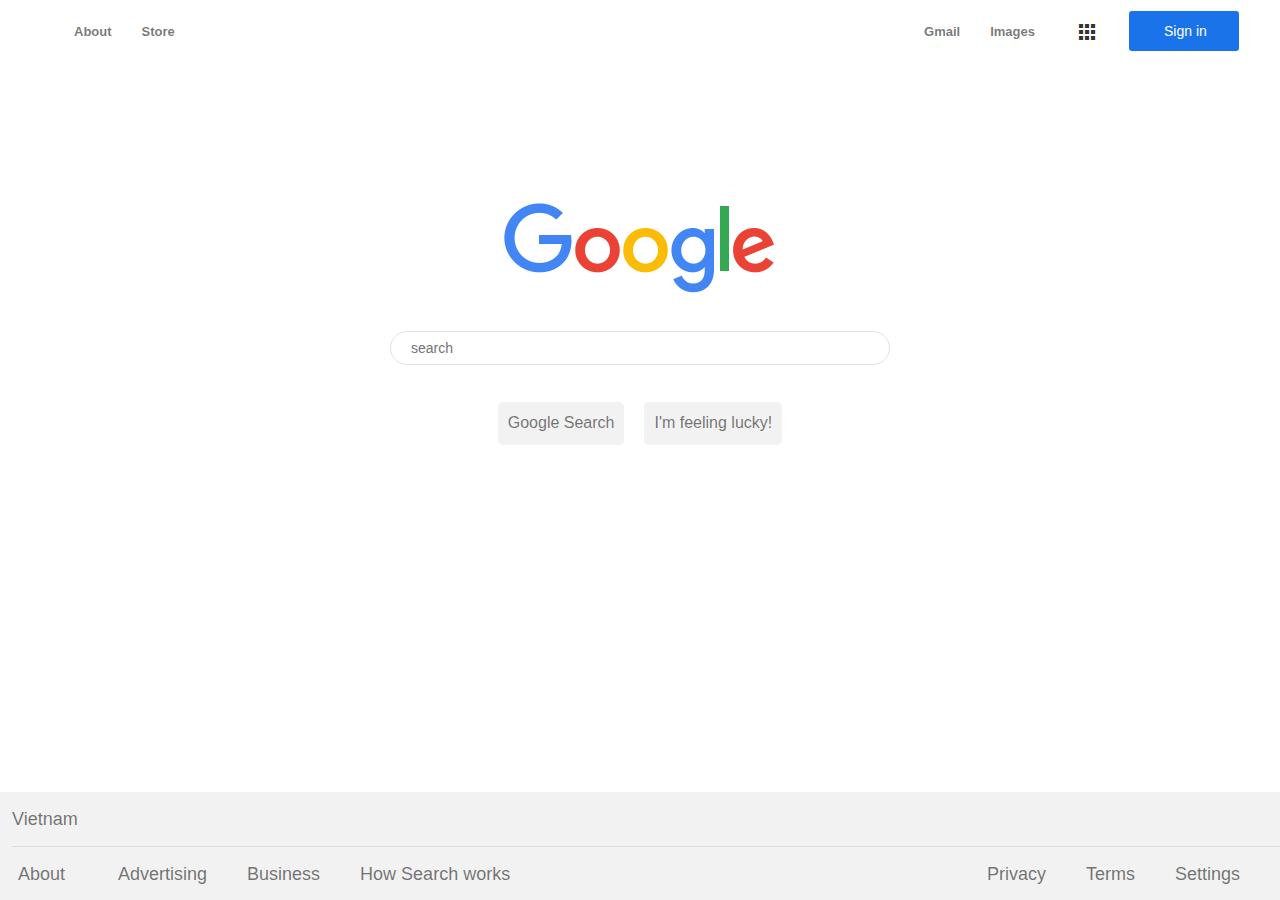
<file: index.html>
<head>
    <meta charset="UTF-8">
    <meta name="viewport" content="width=device-width, height=device-height, initial-scale=1.0, user-scalable=yes">
    <link href="styles/style.css" rel="stylesheet">

    <link rel="stylesheet" href="https://maxcdn.bootstrapcdn.com/bootstrap/3.4.1/css/bootstrap.min.css">

    <link href="https://fonts.googleapis.com/icon?family=Material+Icons"
      rel="stylesheet">
</head>

<body>

    <div class="navbar" id="navbar">
        <ul class="navbar-L" id="navbar-L">
            <li><a href="default.asp">About</a></li>
            <li><a href="news.asp">Store</a></li>
        </ul>
          <ul class="navbar-R" id="navbar-R">
            <li><a href="contact.asp">Gmail</a></li>
            <li><a href="about.asp">Images</a></li>
            <span class="material-icons">&#xE5C3;</span>
            <div class="nav-button">Sign in</div>
        </ul>
    </div>


    <div class="main-container">
            <div class="logo">
                <img src="images/logo.png"/>
            </div>   
            <form class="text-center">
                <input type="text" class="searchbox" id="searchbox" placeholder="search">
                </input>
                <div class="button-container"> 
                    <button class="button text-left" id="button1" type="submit"> Google Search </button>
                    <button class="button text-right" id="button2"> I'm feeling lucky! </button>
                </div>
            </form>       
    </div>
    <div class="footer" id="footer">
        <div class="country">
            Vietnam
        </div>
        <div class="footer-links">
            <ul class="links-left"> 
                <li><a href="">About</a></li>
                <li><a href="">Advertising</a></li>
                <li><a href="">Business</a></li>
                <li><a href="">How Search works</a></li>
            </ul>
            <ul class="links-right"> 
                <li><a href="">Privacy</a></li>
                <li><a href="">Terms</a></li>
                <li><a href="">Settings</a></li>
            </ul>
        </div>
    </div>

    <script src="scripts/main.js"></script>
</body>
</file>
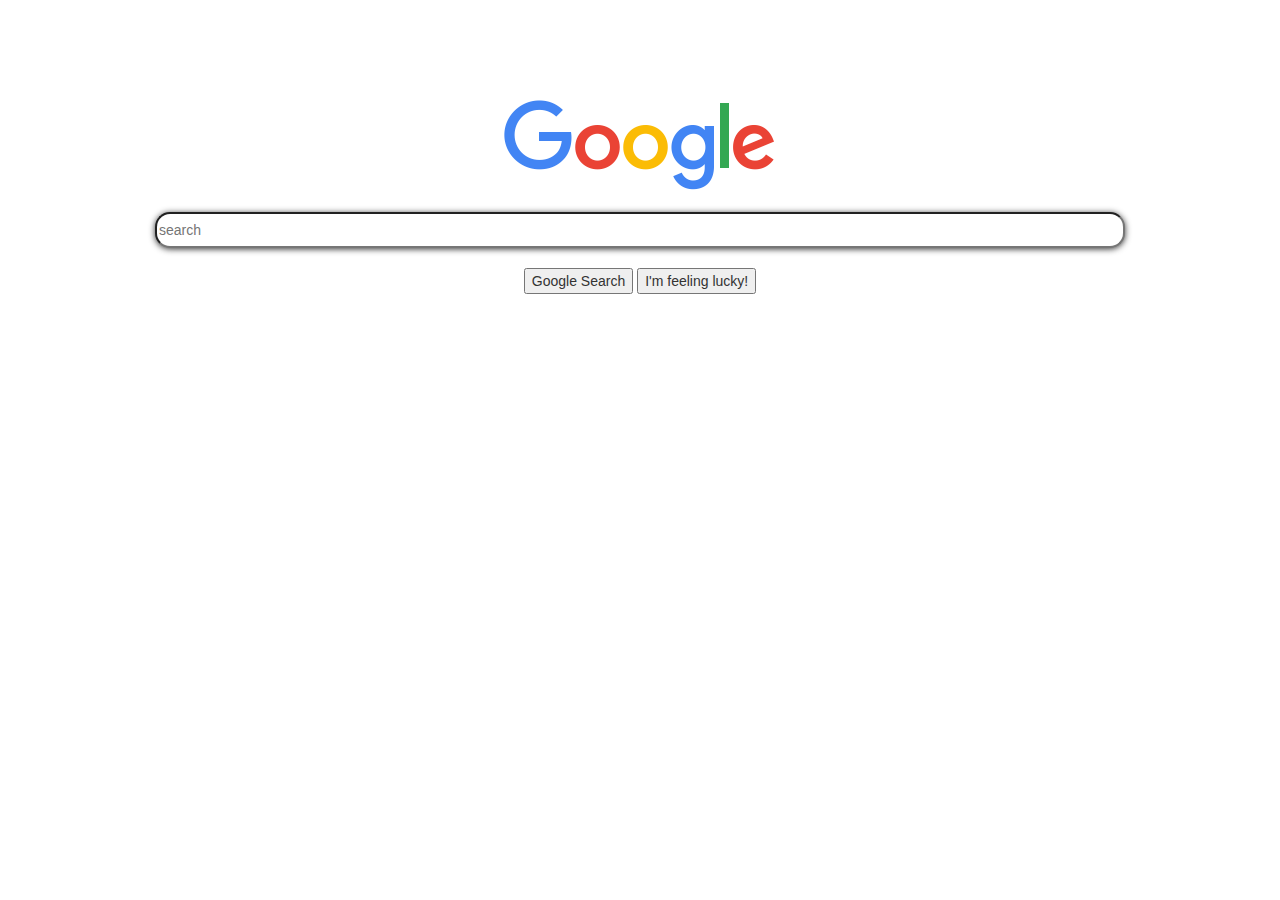
<file: images/index.html>
<!-- saved from url=(0033)http://127.0.0.1:5500/index.html? -->
<html><head><meta http-equiv="Content-Type" content="text/html; charset=UTF-8">
    

    
<link href="./index_files/style.css" rel="stylesheet"><link rel="stylesheet" href="./index_files/bootstrap.min.css"></head>

<body>
    <div class="container">
        <div class="row">
            <div class="text-center">
                <img src="./index_files/logo.png">
            </div><br>    
            <form class="text-center">
                <input type="text" placeholder="search">
            <br><br>
            <div class="column"> 
                <button class="button text-left" id="button1" type="submit"> Google Search </button>
                <button class="button text-right" id="button2"> I'm feeling lucky! </button>
            </div>

            </form>         

        </div>



    </div>







<!-- Code injected by live-server -->
<script type="text/javascript">
	// <![CDATA[  <-- For SVG support
	if ('WebSocket' in window) {
		(function () {
			function refreshCSS() {
				var sheets = [].slice.call(document.getElementsByTagName("link"));
				var head = document.getElementsByTagName("head")[0];
				for (var i = 0; i < sheets.length; ++i) {
					var elem = sheets[i];
					var parent = elem.parentElement || head;
					parent.removeChild(elem);
					var rel = elem.rel;
					if (elem.href && typeof rel != "string" || rel.length == 0 || rel.toLowerCase() == "stylesheet") {
						var url = elem.href.replace(/(&|\?)_cacheOverride=\d+/, '');
						elem.href = url + (url.indexOf('?') >= 0 ? '&' : '?') + '_cacheOverride=' + (new Date().valueOf());
					}
					parent.appendChild(elem);
				}
			}
			var protocol = window.location.protocol === 'http:' ? 'ws://' : 'wss://';
			var address = protocol + window.location.host + window.location.pathname + '/ws';
			var socket = new WebSocket(address);
			socket.onmessage = function (msg) {
				if (msg.data == 'reload') window.location.reload();
				else if (msg.data == 'refreshcss') refreshCSS();
			};
			if (sessionStorage && !sessionStorage.getItem('IsThisFirstTime_Log_From_LiveServer')) {
				console.log('Live reload enabled.');
				sessionStorage.setItem('IsThisFirstTime_Log_From_LiveServer', true);
			}
		})();
	}
	else {
		console.error('Upgrade your browser. This Browser is NOT supported WebSocket for Live-Reloading.');
	}
	// ]]>
</script></body></html>
</file>
<file: styles/style.css>
.navbar {
    display:flex;
    flex-direction: row;
}

.navbar .navbar-L {
    flex-grow: 1;
    margin: 40px;
    margin-top: 20px;
    display: flex;
    flex-direction: row;
    padding-left:18px;
    justify-content: flex-start;
    list-style-type: none;
}

.navbar .navbar-L li a { 
    margin: 15px;
    color: rgba(0,0,0,.54);
    font-size: small;
    font-weight: bold;
}

.navbar .navbar-R {
    margin: 40px;
    margin-top: 20px;
    list-style-type: none;
    display: flex;
    flex-grow: 1;
    flex-direction: row;
    padding-left:18px;
    justify-content: flex-end;
}

.navbar .navbar-R li a {
    margin: 15px;
    color: rgba(0,0,0,.54);
    font-size: small;
    font-weight: bold;
}

.material-icons {
    margin-top: -11px;
    margin-left: 15px;
    padding: 10px;
}

.material-icons:hover {
    background: lightgrey;
    border-radius: 20px;
}


.navbar .navbar-R .nav-button {
    height: 40px;
    width: 110px;
    padding-top: 10px;
    padding-left: 35px;
    margin-left: 20px;
    border-radius: 3px;
    margin-top: -10px;
    background: #1A73E8;
    color: white;
}

.navbar .navbar-R .nav-button:hover {
    background: #2B7DE9;
    color: white;
}

.main-container {
    margin: 0;
    padding: 0;
    width: 100%;
    text-align: center;
    justify-content: center;
}

.main-container .logo {
    text-align: center;
    margin-top: 12vh;
    margin-bottom: 4vh;
}


.main-container .searchbox{
    width:500px;
    line-height: 30px !important;
    display: flex;
    margin-left: auto;
    margin-right: auto;
    min-width: 450px;
    border: 1px solid #dfe1e5;
    box-shadow: none;
    border-radius: 24px;
    padding-left: 20px;
    outline: none !important;
}

.main-container .searchbox:hover {
    box-shadow: 1px 1px lightgrey;
}


.main-container .button-container {
    margin-top: 3vh;
    display: flex;
    flex-wrap:nowrap;
    justify-content:center;
}
.main-container .button-container .button {
    font-size: medium;
    margin: 10px;
    padding: 10px;
    border: none;
    border-radius: 5px;
    color: rgba(0,0,0,.54);
    background: #f2f2f2;
}

.main-container .button-container .button:hover {

    border: 1px solid lightgrey;
}


.footer {
    position:fixed;
    left:0;
    bottom:0;
    width:100%;
    height: 12vh;
    line-height: 6vh;
    background: #f2f2f2;
    color: rgba(0,0,0,.54);
    font-size:large;
}

.footer .country {
    display: flex;
    margin-left: 12px;
    border-bottom: 1px solid #dadce0
}

.footer .footer-links {
    display: flex;
    flex-direction: row;
    margin:0;
    padding:0;
    overflow:visible;
}

.footer .footer-links .links-left {
    display: flex;
    flex-direction: row;
    padding-left:18px;
    justify-content: flex-start;
}

.footer .footer-links .links-left li{
    display:inline-flex; 
    width: auto; 
}

.footer .footer-links .links-left li a{
    color: rgba(0,0,0,.54);
    margin-right: 40px;
    min-width: 60px;
    overflow:visible;
}


.footer .footer-links .links-right {
    display: flex;
    flex-direction:row;
    flex-grow: 1;
    justify-content: flex-end;
}

.footer .footer-links .links-right li{ 
    display:inline-flex;
    margin-right:40px;
}

.footer .footer-links .links-right li a{
    color: rgba(0,0,0,.54);
}



@media (max-width: 900px) {
    
    .footer .footer-links .links-right {
        justify-content: flex-start;
    }

    .footer .footer-links .links-left li a {
        min-width: 20px;
        margin-right: 10px;
    }

}

@media (max-width: 700px) {

    .navbar .navbar-R {
        position: absolute;
        right: -10px;
    }
    .navbar .navbar-R li a {
        padding: 0px;
        margin: 5px;
    }

    .footer {
        height: 18vh;
    }
    .footer .footer-links {
        flex-direction: column;
    }
    .footer .footer-links .links-right {
        margin-top: -12px;
        padding-left:12px;
        justify-content: flex-start;
    }
    .footer .footer-links .links-left li a {
        min-width: 20px;
        margin-right: 10px;
    }
}

@media (max-width: 500px) {
    .navbar .navbar-L {
        visibility: hidden;
    }

    .main-container {
        width: 400px; 
        margin-left: auto;
        margin-right: auto;
    }
    .main-container .logo {
        width: 80%;
        margin-left: auto;
        margin-right: auto;
    }
    .main-container .searchbox {
        width: 300px;
        margin-left: auto;
        margin-right: auto;
    }

}
</file>
<file: images/index_files/style.css>
body {

}

.container {
}

.row {
    height: 20%;
    padding: 100px;
    
}

img {
}

input {
    width:100%;
    border-radius: 15px;
    line-height: 30px !important;
    box-shadow: 0 1px 6px;
    }

}

input:hover {
    box-shadow: 0 2px 12px;
}

#button1 {
}
</file>
